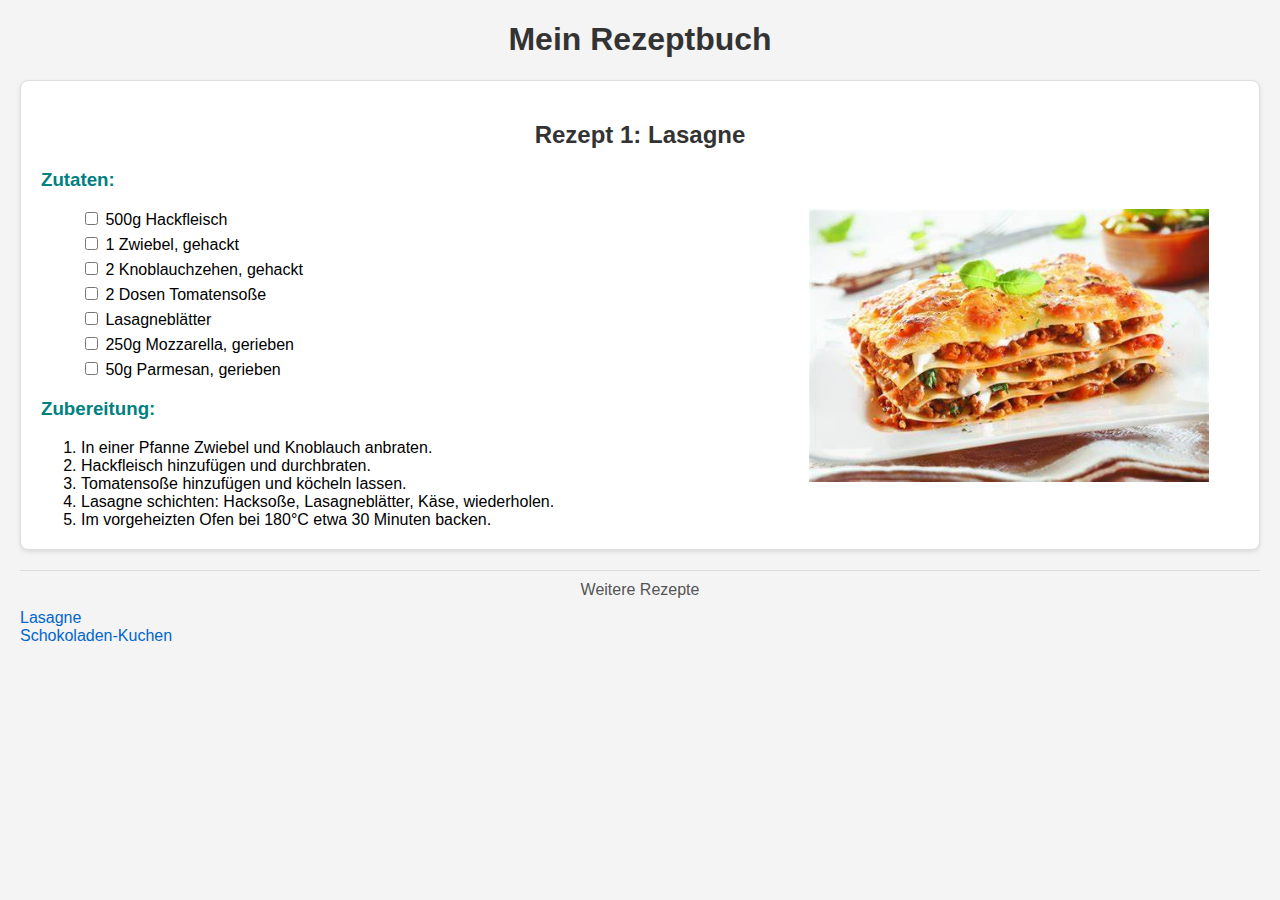
<file: index.html>
<!DOCTYPE html>
<html lang="de">
<head>
    <meta charset="UTF-8">
    <meta name="viewport" content="width=device-width, initial-scale=1.0">
    <title>Mein Rezeptbuch</title>
    <link rel="stylesheet" href="styles.css">
</head>
<body>

<h1>Mein Rezeptbuch</h1>

<div class="recipe">
    <h2>Rezept 1: Lasagne</h2>
    <div class="ingredients">
        <h3>Zutaten:</h3>

        <img src="lasagne.jfif" alt="Schokoladenkuchen">
        <ul>
            <li><input type="checkbox"> 500g Hackfleisch</li>
            <li><input type="checkbox"> 1 Zwiebel, gehackt</li>
            <li><input type="checkbox"> 2 Knoblauchzehen, gehackt</li>
            <li><input type="checkbox"> 2 Dosen Tomatensoße</li>
            <li><input type="checkbox"> Lasagneblätter</li>
            <li><input type="checkbox"> 250g Mozzarella, gerieben</li>
            <li><input type="checkbox"> 50g Parmesan, gerieben</li>
            <!-- Weitere Zutaten hier ergänzen -->
        </ul>
    </div>
    <div class="instructions">
        <h3>Zubereitung:</h3>
        <ol>
            <li>In einer Pfanne Zwiebel und Knoblauch anbraten.</li>
            <li>Hackfleisch hinzufügen und durchbraten.</li>
            <li>Tomatensoße hinzufügen und köcheln lassen.</li>
            <li>Lasagne schichten: Hacksoße, Lasagneblätter, Käse, wiederholen.</li>
            <li>Im vorgeheizten Ofen bei 180°C etwa 30 Minuten backen.</li>
            <!-- Weitere Schritte hier ergänzen -->
        </ol>
    </div>
</div>

<!-- Weitere Rezepte hier ergänzen -->

<footer> Weitere Rezepte </footer>
<a href="index.html" target="_blank">Lasagne</a>
<br/>
<a href="index2.html" target="_blank">Schokoladen-Kuchen</a>


</body>
</html>
</file>
<file: styles.css>
body {
    font-family: 'Arial', sans-serif;
    margin: 20px;
    background-color: #f4f4f4;
}

h1, h2  {
    color: #333;
    text-align: center;
}
h3 {
    color:#333
}


.recipe {
    background-color: #fff;
    border: 1px solid #ddd;
    border-radius: 8px;
    padding: 20px;
    margin-bottom: 20px;
    box-shadow: 0 2px 4px rgba(0, 0, 0, 0.1);
}

.ingredients, .instructions {
    margin-top: 10px;
}

ul, ol {
    margin-bottom: 0;
}

ul li {
    list-style-type: none;
    margin-bottom: 5px;
}

h3 {
    color: #008080;
}

/* Optional: Stile für Links */
a {
    color: #0066cc;
    text-decoration: none;
}

a:hover {
    text-decoration: underline;
}


footer {
    text-align: center;
    margin-top: 20px;
    padding: 10px;
    background-color: #f4f4f4;
    border-top: 1px solid #ddd;
    color: #555;
}

img {
    float: right;
    margin-right: 30px;
    max-width: 400px;
    max-height: 400px;
}
</file>
